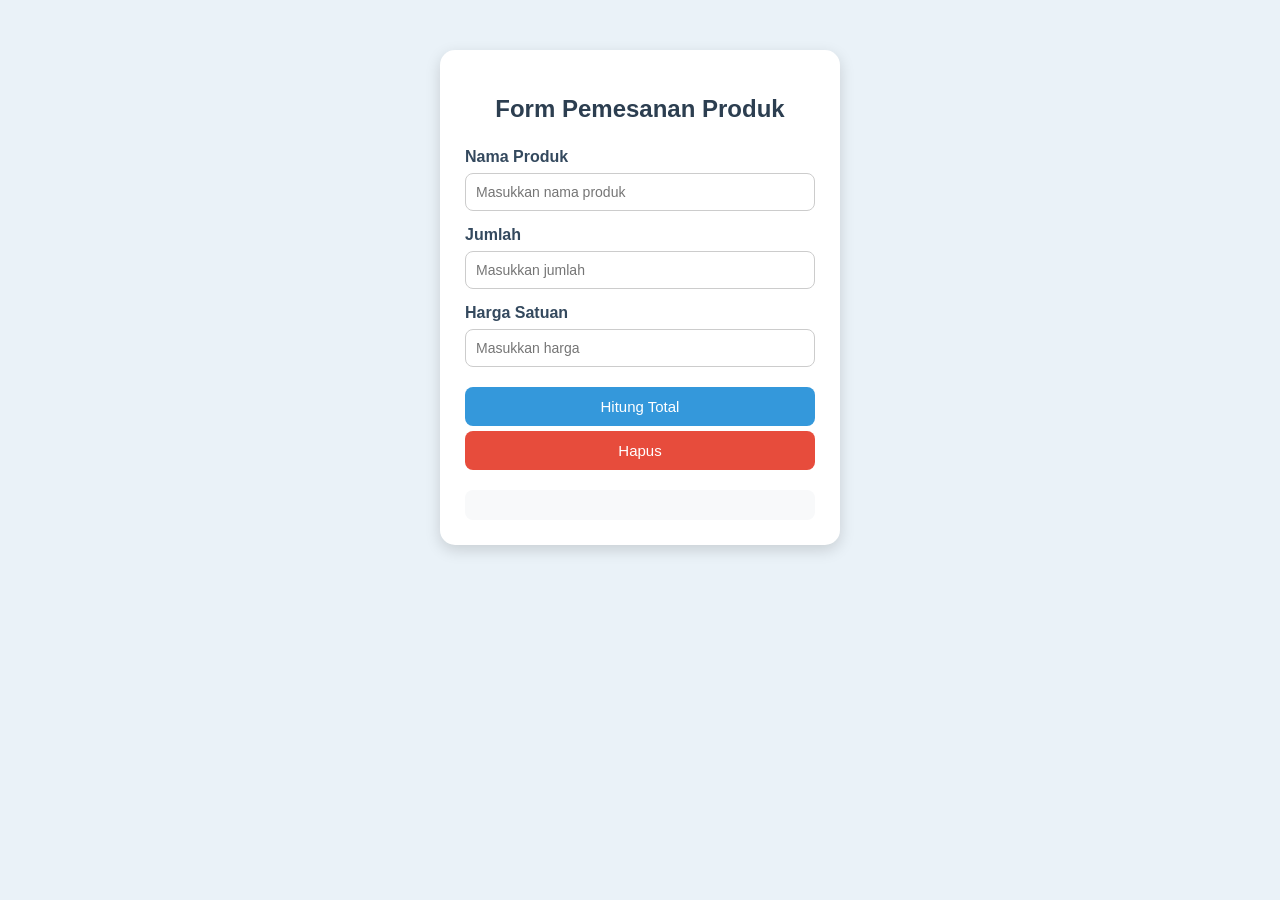
<file: index.html>
<!DOCTYPE html>
<html lang="id">
<head>
    <meta charset="UTF-8">
    <meta name="viewport" content="width=device-width, initial-scale=1.0">
    <title>Form Pemesanan</title>

    <style>
        * {
            box-sizing: border-box;
        }

        body {
            margin: 0;
            font-family: Arial, sans-serif;
            background: #eaf2f8;
        }

        .container {
            width: 400px;
            margin: 50px auto;
            background: white;
            padding: 25px;
            border-radius: 15px;
            box-shadow: 0 5px 15px rgba(0,0,0,0.15);
        }

        h2 {
            text-align: center;
            margin-bottom: 25px;
            color: #2c3e50;
        }

        label {
            display: block;
            margin-bottom: 7px;
            font-weight: bold;
            color: #34495e;
        }

        input {
            width: 100%;
            padding: 10px;
            margin-bottom: 15px;
            border: 1px solid #ccc;
            border-radius: 8px;
            font-size: 14px;
        }

        input:focus {
            outline: none;
            border-color: #3498db;
        }

        button {
            width: 100%;
            padding: 11px;
            border: none;
            border-radius: 8px;
            color: white;
            font-size: 15px;
            cursor: pointer;
            margin-top: 5px;
        }

        .hitung {
            background: #3498db;
        }

        .hitung:hover {
            background: #2980b9;
        }

        .hapus {
            background: #e74c3c;
        }

        .hapus:hover {
            background: #c0392b;
        }

        #hasil {
            margin-top: 20px;
            padding: 15px;
            background: #f8f9fa;
            border-radius: 8px;
            line-height: 1.8;
            color: #2c3e50;
        }
    </style>
</head>

<body>

    <div class="container">

        <h2>Form Pemesanan Produk</h2>

        <label for="produk">Nama Produk</label>
        <input type="text" id="produk" placeholder="Masukkan nama produk">

        <label for="jumlah">Jumlah</label>
        <input type="number" id="jumlah" placeholder="Masukkan jumlah">

        <label for="harga">Harga Satuan</label>
        <input type="number" id="harga" placeholder="Masukkan harga">

        <button class="hitung" onclick="proses()">Hitung Total</button>
        <button class="hapus" onclick="hapus()">Hapus</button>

        <div id="hasil"></div>

    </div>

    <script>

        function proses() {

            let produk = document.getElementById("produk").value;
            let jumlah = document.getElementById("jumlah").value;
            let harga = document.getElementById("harga").value;

            if (produk == "" || jumlah <= 0 || harga <= 0) {
                alert("Silakan isi data dengan benar!");
                return;
            }

            let total = jumlah * harga ;

            document.getElementById("hasil").innerHTML =
                "<b>Rincian Pesanan</b><br>" +
                "Produk : " + produk + "<br>" +
                "Jumlah : " + jumlah + "<br>" +
                "Harga : Rp" + Number(harga).toLocaleString("id-ID") + "<br>" +
                "<b>Total : Rp" + total.toLocaleString("id-ID") + "</b>";
        }

        function hapus() {

            document.getElementById("produk").value = "";
            document.getElementById("jumlah").value = "";
            document.getElementById("harga").value = "";
            document.getElementById("hasil").innerHTML = "";

        }

    </script>

</body>
</html>
</file>
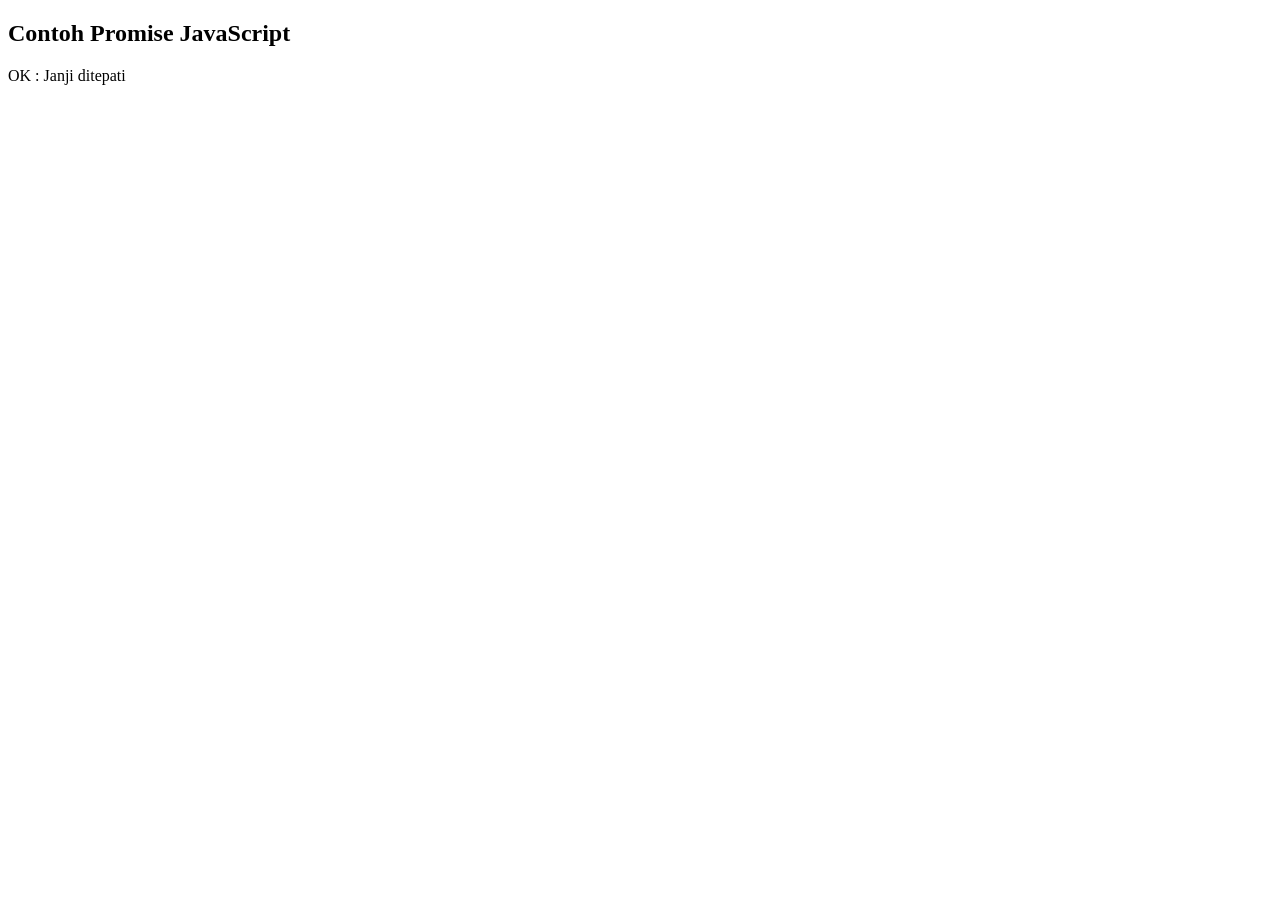
<file: Pertemuan 4/BAB3.html>
<!DOCTYPE html>
<html lang="id">
<head>
    <meta charset="UTF-8">
    <meta name="viewport" content="width=device-width, initial-scale=1.0">
    <title>Contoh Promise</title>
</head>
<body>

    <h2>Contoh Promise JavaScript</h2>
    <p id="hasil">Menunggu hasil Promise...</p>

    <script>
        let janji = true;
        const Promises = new Promise((resolve, reject) => {
            setTimeout(() => { 
                // Promise dalam kondisi Pending selama 1 detik

                if (janji) {
                    resolve('Janji ditepati');
                } else {
                    reject('Janji tidak ditepati');
                }

            }, 1000);
        });

        // Promise Handler
        Promises
            .then((response) => {
                console.log('OK : ' + response);
                document.getElementById('hasil').innerHTML =
                    'OK : ' + response;
            })
            .catch((response) => {
                console.log('SUMPAH GPP : ' + response);
                document.getElementById('hasil').innerHTML =
                    'SUMPAH GPP : ' + response;
            });
    </script>

</body>
</html>
</file>
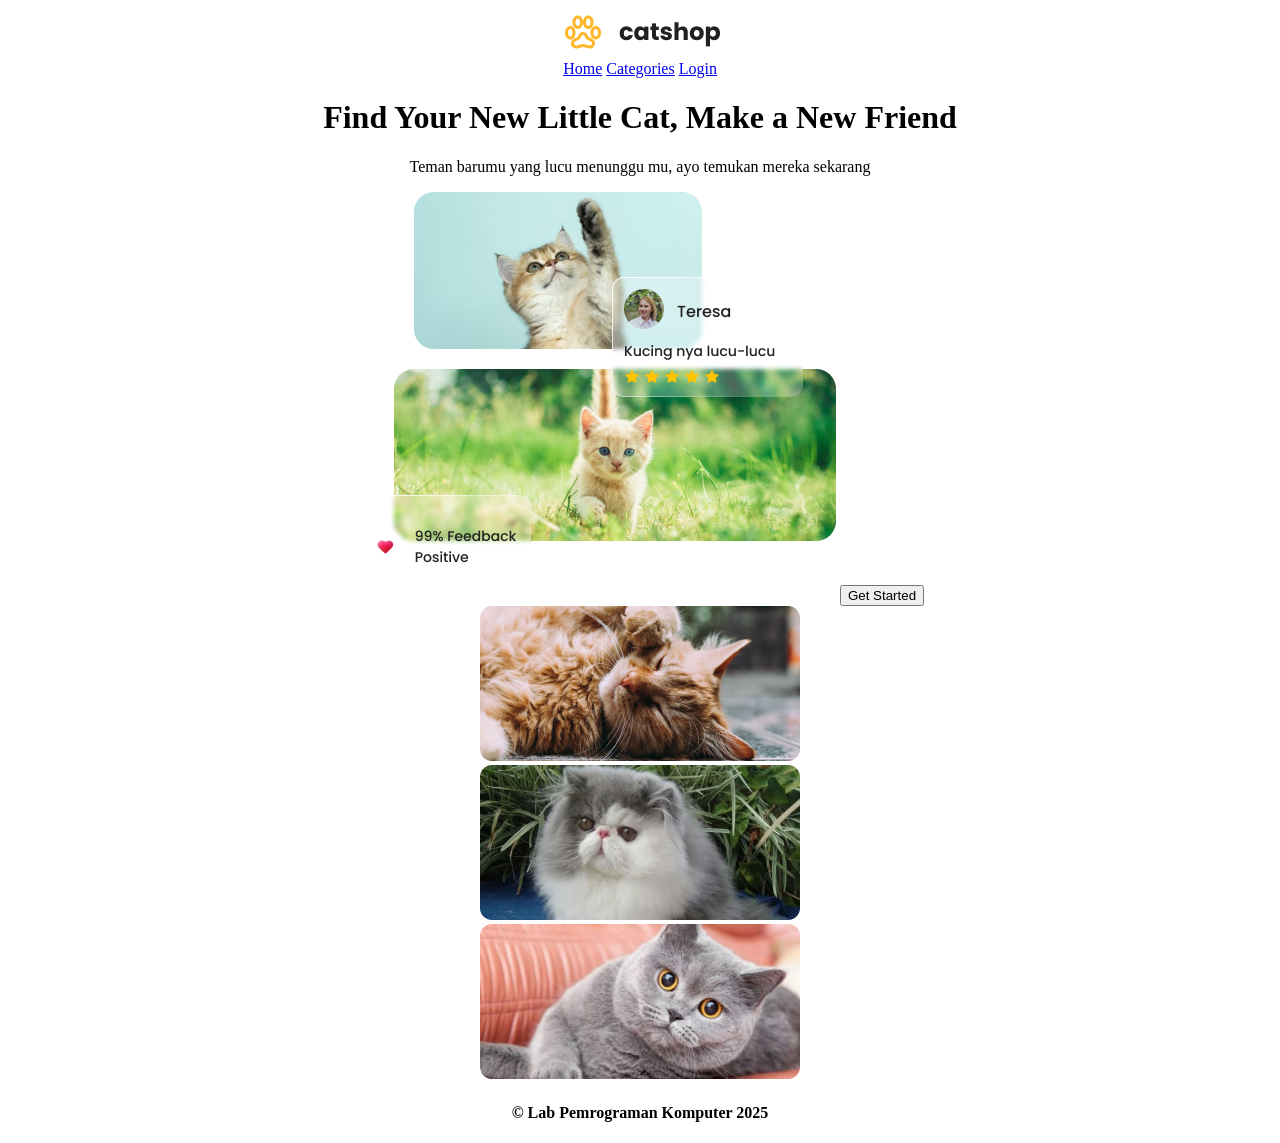
<file: Pertemuan 4/test.html>
<!DOCTYPE html>
<html lang="en">
  <head>
    <link rel="icon" href="assets/icon.png" />
    <title>Home</title>
  </head>
  <body>
    <center>
      <header>
        <nav>
          <div class="logo">
            <img src="assets/logo.png" alt="" />
          </div>
          <a href="index.html">Home</a>
          <a href="#">Categories</a>
          <a href="login.html">Login</a>
        </nav>
      </header>
      <main>
        <div class="jumbotron">
          <h1>Find Your New Little Cat, Make a New Friend</h1>
          <p>Teman barumu yang lucu menunggu mu, ayo temukan mereka sekarang</p>
          <img src="assets/jumbotron.png" alt="" />
          <button type="button">Get Started</button>
        </div>
        <div class="cards-categories">
          <div class="card">
            <img src="assets/anggora.png" alt="" />
          </div>
          <div class="card">
            <img src="assets/persia.png" alt="" />
          </div>
          <div class="card">
            <img src="assets/british.png" alt="" />
          </div>
        </div>
      </main>
      <footer>
        <h4>&copy; Lab Pemrograman Komputer 2025</h4>
      </footer>
    </center>
  </body>
</html>
</file>
